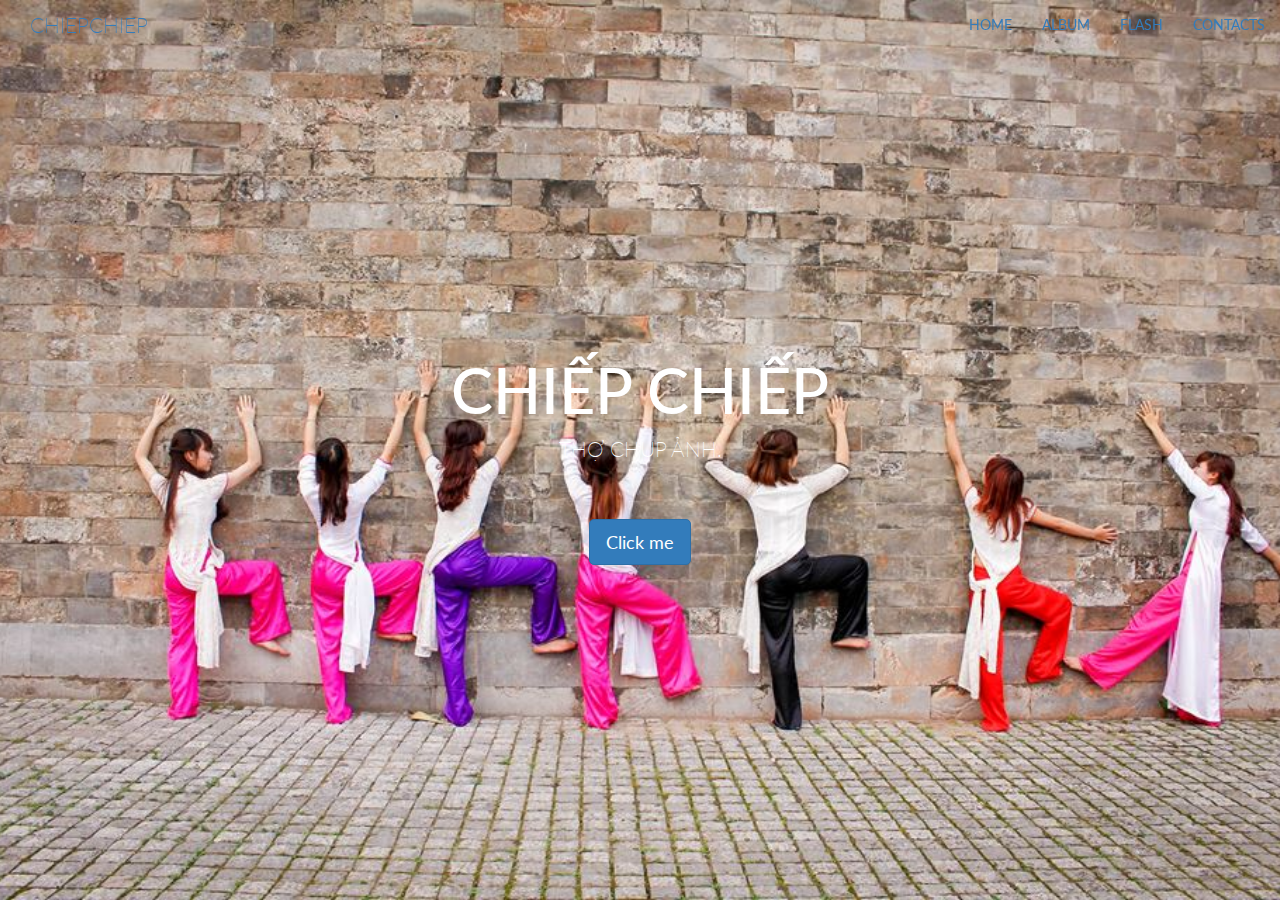
<file: index.html>
<!DOCTYPE html>
<html>
    
    <head>
    	<title>Chụp ảnh ChiếpChiếp</title>
        <meta charset="utf-8">
        <meta name="viewport" content="width=device-width, initial-scale=1">
        <link href="css/font-awesome.min.css"
        rel="stylesheet" type="text/css">
        <link href="css/bootstrap.css"
        rel="stylesheet" type="text/css">
    </head>
    
    <body>
        <div class="cover">
            <div class="navbar-fixed-top ">
                <div class="container-fluid bgnav">
                    <div class="navbar-header">
                        <button type="button" class="navbar-toggle" data-toggle="collapse" data-target="#navbar-ex-collapse">
                            <span class="sr-only">Toggle navigation</span>
                            <span class="icon-bar"></span>
                            <span class="icon-bar"></span>
                            <span class="icon-bar"></span>
                        </button>
                        <a class="navbar-brand" href="#" contenteditable="true"><P class="lg">CHIEPCHIEP</P></a>
                    </div>
                    <div class="collapse navbar-collapse" id="navbar-ex-collapse">
                        <ul class="nav navbar-nav navbar-right">
                            <li class="active">
                                <a href="#">HOME</a>
                            </li>
                            <li>
                                <a href="#">ALBUM</a>
                            </li>
                            <li>
                                <a href="#">FLASH</a>
                            </li>
                            <li>
                                <a href="#">CONTACTS</a>
                            </li>
                        </ul>
                    </div>
                </div>
            </div>
            <div class="cover-image" style="background-image:url(images/banner1.jpg);"></div>
            <div class="container">
                <div class="row">
                    <div class="col-md-12 text-center">
                        <h1 class="text-inverse">CHIẾP CHIẾP</h1>
                        <p class="text-inverse">THỢ CHỤP ẢNH.</p>
                        <br>
                        <br>
                        <a class="btn btn-lg btn-primary" href="https://www.facebook.com/ai.nguyen.3998?fref=ts" target="_blank">Click me</a>
                    </div>
                </div>
            </div>
        </div>
        
        
        
    </body>

</html>
</file>
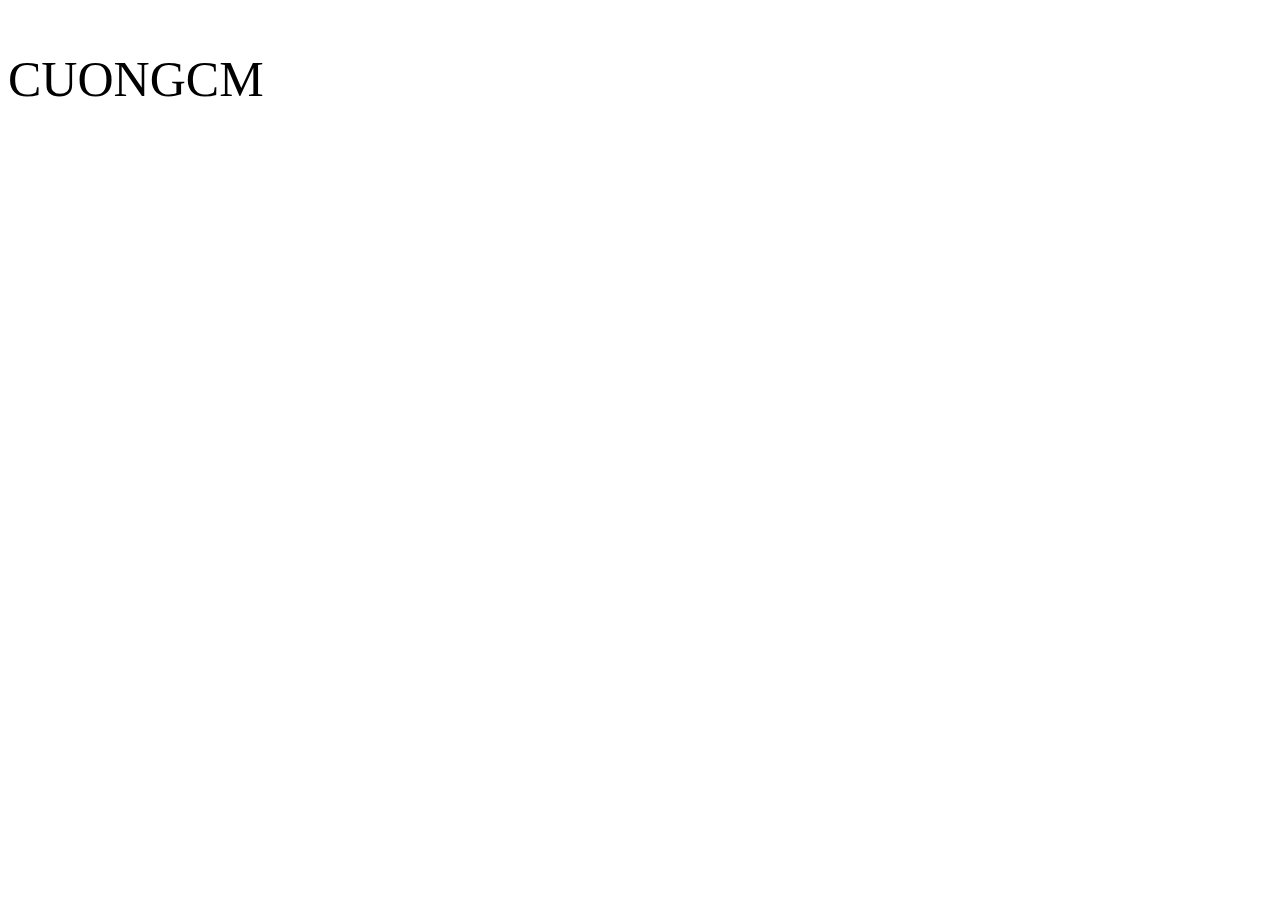
<file: demo.html>
<!DOCTYPE html PUBLIC "-//W3C//DTD XHTML 1.0 Transitional//EN" "http://www.w3.org/TR/xhtml1/DTD/xhtml1-transitional.dtd">
<html xmlns="http://www.w3.org/1999/xhtml">
<head>
<meta http-equiv="Content-Type" content="text/html; charset=utf-8" />
<title>Untitled Document</title>

        <link href="css/css.css"
        rel="stylesheet" type="text/css">
</head>
<p class="lg">CUONGCM</p>



<body>
</body>
</html>
</file>
<file: css/css.css>
@charset "utf-8";
/* CSS Document */
@font-face {
    font-family:BIRTH_OF_A_HERO;
    src:url(file:///C|/Users/CUONG/Desktop/pingendo/fonts/BIRTH_OF_A_HERO.ttf);
    font-weight:400;
}
.lg{
	font-family:BIRTH_OF_A_HERO;
	font-size:50px !important;
	}
.bgnav{
	background:rgba(15,15,15,0.7);
	}
</file>
